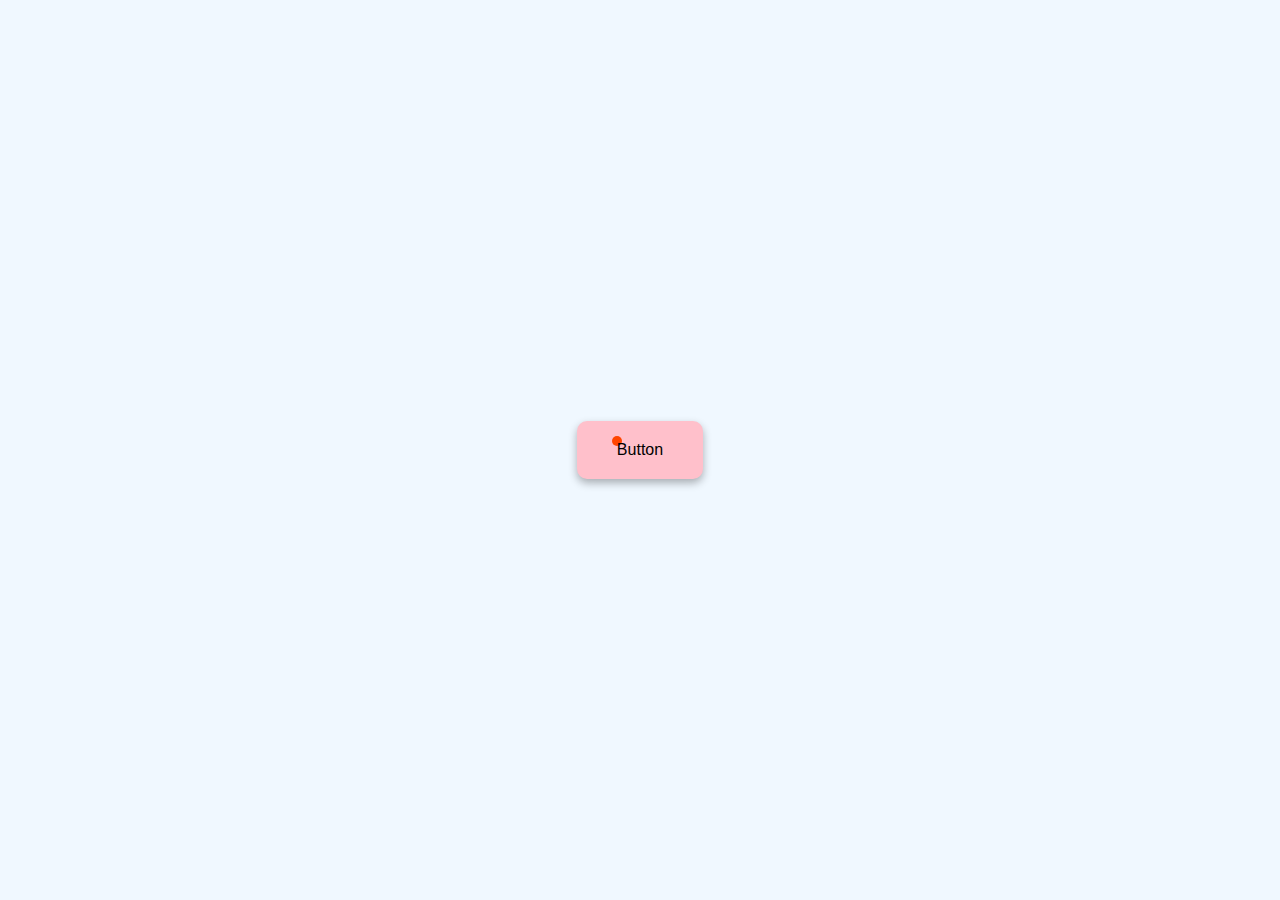
<file: Day5/index.html>
<!DOCTYPE html>
<html lang="en">
<head>
    <meta charset="UTF-8">
    <meta name="viewport" content="width=device-width, initial-scale=1.0">
    <title>Ripple button effect</title>
    <link rel="stylesheet" href="style.css">
</head>
<body>
    <a href="#" class="btn"><span>Button</span></a>



    
    <script src="script.js"></script>
</body>
</html>
</file>
<file: Day5/style.css>
body{
    margin: 0;
    display: flex;
    justify-content: center;
    height: 100vh;
    align-items: center;
    background-color: aliceblue;
    font-family: sans-serif;
}

.btn{
    background-color: pink;
    padding: 20px 40px;
    border-radius: 10px;
    box-shadow: 0 4px 8px rgba(0, 0, 0, 0.3);
    text-decoration: none;
    color: #000;
    position: relative;
    overflow: hidden;
}

.btn::before{
    content: "";
    position: absolute;
    background-color: orangered;
    width: 10px; 
    /* it can be set to 0 if you dont want any mouse effect  */
    height: 10px;
    left:var(--xPos);
    top: var(--yPos);
    transform: translate(-50%, -50%);
    border-radius: 50%;
    transition: width .5s ,height .5s;
    
}
.btn span{
    position: relative;
    z-index: 1;
}
.btn:hover::before{
    width: 300px;
    height: 300px;

}
</file>
